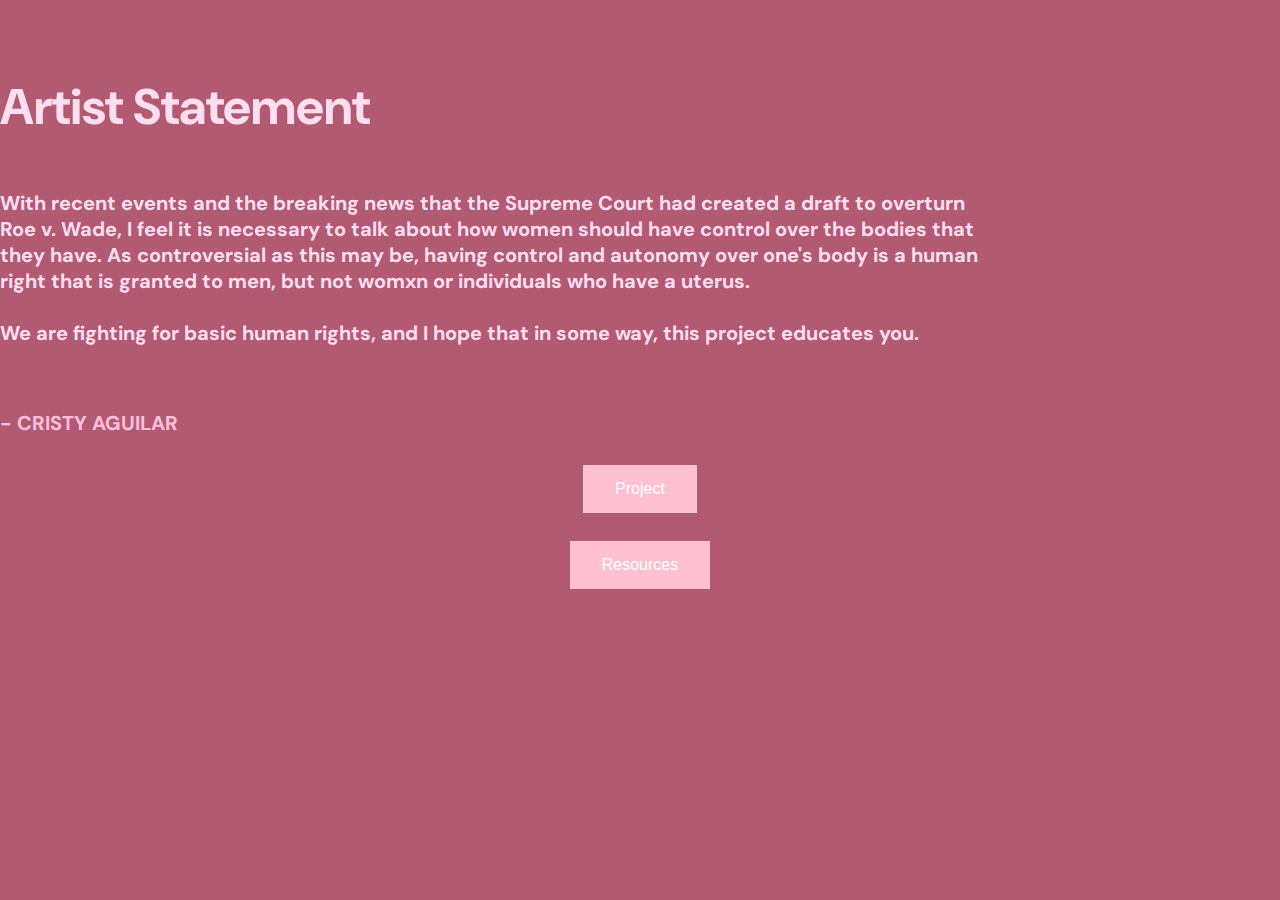
<file: ArtistStatementFinalProject.html>
<!DOCTYPE>

<html lang="en">

<head>
  <body style = "background-color: rgb(179, 90, 115);">

  <link rel = "stylesheet"
  href="https://fonts.googleapis.com/css2?family=DM+Sans&family=Poppins:wght@200;300;400&display=swap">
  <link rel="stylesheet" type="text/css" href="style.css">


<style>
h6 {text-align: center;}
p {text-align: center;}

div {
  width: 1000px;
}

div.a{
  text-align:left;

  word-wrap: break-word;
}


</style>

</head>
  <h6>
    <br>
    <br>

<p style="font-family: 'DM Sans'; color:#ffdfef; font-size: 50px; text-align:left;"> Artist Statement </p>


 <div class = "a"><p style="font-family: 'DM Sans'; color:#ffdfef; font-size: 20px; text-align: left;">
 With recent events and the breaking news that the Supreme Court had created a draft to
 overturn Roe v. Wade, I feel it is necessary to talk about how women should have control
 over the bodies that they have.

 As controversial as this may be, having control and autonomy over one's body is a
 human right that is granted to men, but not womxn or individuals who have a uterus.

<br>
<br>
      We are fighting for basic human rights, and I hope that in some way, this project
	  educates you.</div>
<br><br>
<p style="font-family: 'DM Sans'; color:#ffc0de; font-size: 20px; text-align:left;">

      - CRISTY AGUILAR</p>
</h6>

<p style="font-family: 'DM Sans'; color:Black; font-size: 20px;"><a href="index.html">
<button class="button button2">Project</button>

<p style ="font-family: 'DM Sans'; color:Black: font-size:20px;"><a href="resource.html">
<button class = "button button3">Resources</button>

</body> </html>
</file>
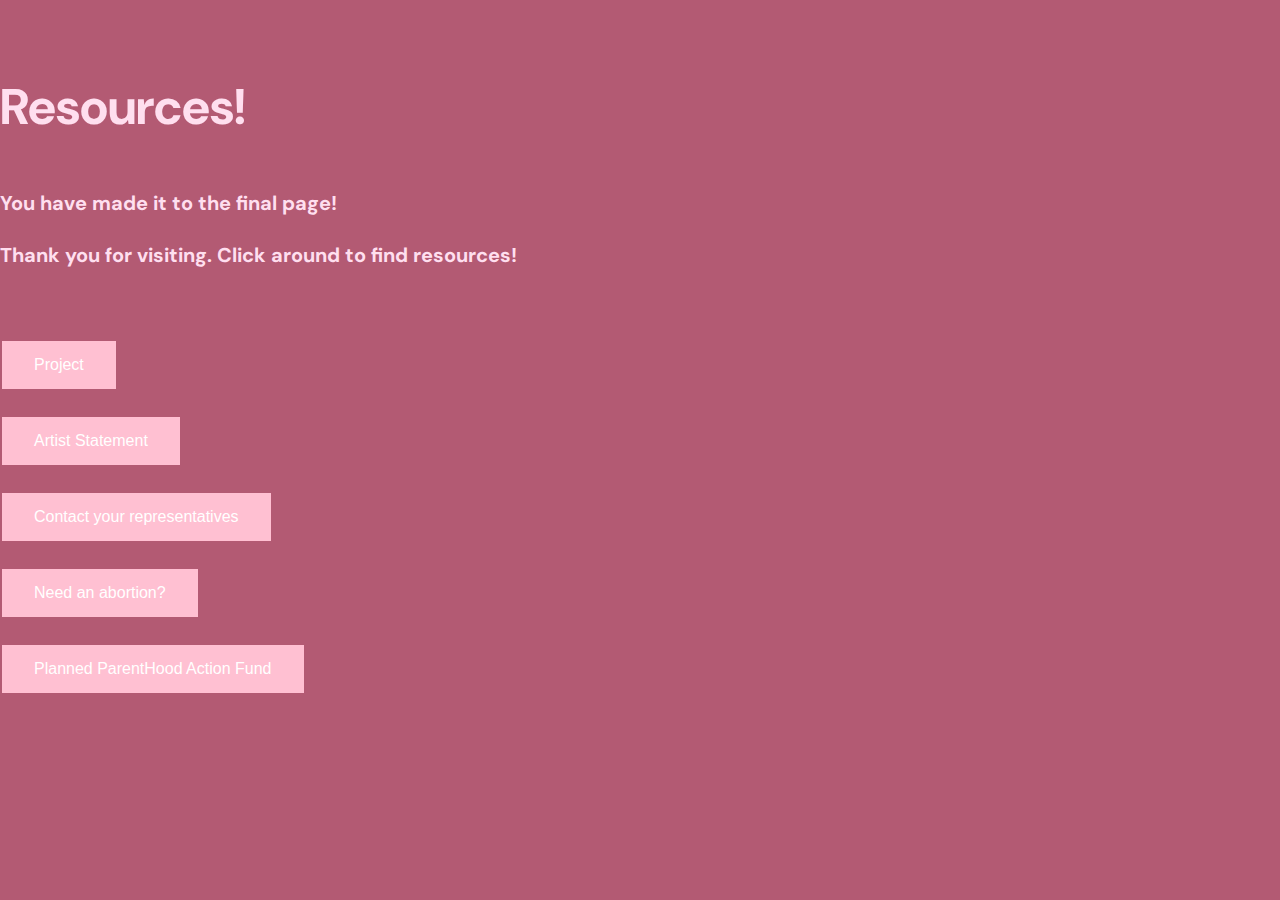
<file: resource.html>
<!DOCTYPE>

<html lang="en">

<head>
  <body style = "background-color: rgb(179, 90, 115);">

  <link rel = "stylesheet"
  href="https://fonts.googleapis.com/css2?family=DM+Sans&family=Poppins:wght@200;300;400&display=swap">
  <link rel="stylesheet" type="text/css" href="style.css">


<style>
h6 {text-align: center;}
p {text-align: center;}

div {
  width: 1000px;
}

div.a{
  text-align:left;

  word-wrap: break-word;
}


</style>

</head>
  <h6>
    <br>
    <br>

<p style="font-family: 'DM Sans'; color:#ffdfef; font-size: 50px; text-align:left;"> Resources! </p>


 <div class = "a"><p style="font-family: 'DM Sans'; color:#ffdfef; font-size: 20px; text-align: left;">
You have made it to the final page!
<br>
<br>
    Thank you for visiting. Click around to find resources!</div>
<br><br>

</h6>


<p style="font-family: 'DM Sans'; color:Black; font-size: 20px; text-align:left"><a href="index.html">
<button class="button button2">Project</button>

<p style="font-family: 'DM Sans'; color:Black; font-size: 20px; text-align:left"><a href="ArtistStatementFinalProject.html">
<button class="button button1">Artist Statement</button>

<p style="font-family: 'DM Sans'; color:Black; font-size: 20px; text-align:left"><a href="https://www.house.gov/representatives/find-your-representative#:~:text=If%20you%20know%20who%20your,the%20U.S.%20House%20switchboard%20operator.">
<button class="button button4">Contact your representatives</button>

<p style="font-family: 'DM Sans'; color:Black; font-size: 20px; text-align:left"><a href="https://www.ineedana.com/">
<button class="button button4">Need an abortion?</button>

<p style="font-family: 'DM Sans'; color:Black; font-size: 20px; text-align:left"><a href="https://www.mobilize.us/ppaf/
">
<button class="button button4">Planned ParentHood Action Fund</button>

</body> </html>
</file>
<file: style.css>
html, body {
  margin: 0;
  padding:0;
  background-color: rgb(179, 90, 115);
}
canvas {
  display: block;
  margin-left: auto;
  margin-right: auto;
  border-radius: 40px
}

.button1 {
  border: none;
  color: white;
  padding: 15px 32px;
  text-align: center;
  text-decoration: none;
  display: inline-block;
  font-size: 16px;
  margin: 4px 2px;
  cursor: pointer;
}

.button2 {
  border: none;
  color: white;
  padding: 15px 32px;
  text-align: center;
  text-decoration: none;
  display: inline-block;
  font-size: 16px;
  margin: 4px 2px;
  cursor: pointer;
}

.button3 {
  border: none;
  color: white;
  padding: 15px 32px;
  text-align: left;
  text-decoration: none;
  display: inline-block;
  font-size: 16px;
  margin: 4px 2px;
  cursor: pointer;
}

.button4 {
  border: none;
  color: white;
  padding: 15px 32px;
  text-align: center;
  text-decoration: none;
  display: inline-block;
  font-size: 16px;
  margin: 4px 2px;
  cursor: pointer;
}

.button5 {
  border: none;
  color: white;
  padding: 15px 32px;
  text-align: center;
  text-decoration: none;
  display: inline-block;
  font-size: 16px;
  margin: 4px 2px;
  cursor: pointer;
}

.button1{background-color: #ffc0d2;}
.button2{background-color: #ffc0d2;}
.button3{background-color: #ffc0d2;}
.button4{background-color: #ffc0d2;}
.button5{background-color: #ffc0d2;}
</file>
